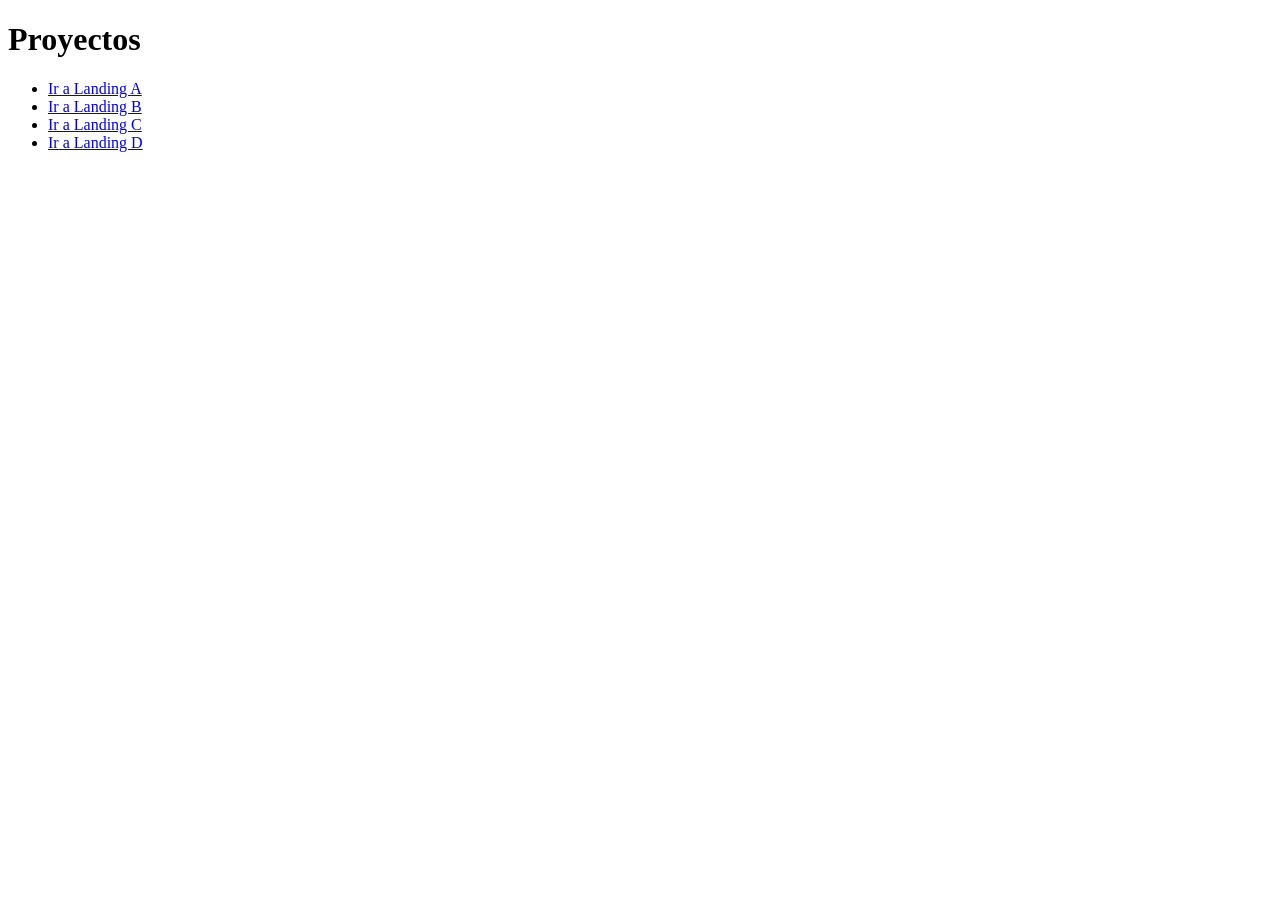
<file: index.html>
<!DOCTYPE html>
<html lang="es">
<head>
  <meta charset="UTF-8">
  <title>Landing Pages</title>
</head>
<body>
  <h1>Proyectos</h1>
  <ul>
    <li><a href="./landing_page_A/">Ir a Landing A</a></li>
    <li><a href="./landing_page_B/">Ir a Landing B</a></li>
<li><a href="./landing_page_C/">Ir a Landing C</a></li>
    <li><a href="./landing_page_D/">Ir a Landing D</a></li>  
</ul>
</body>
</html>
</file>
